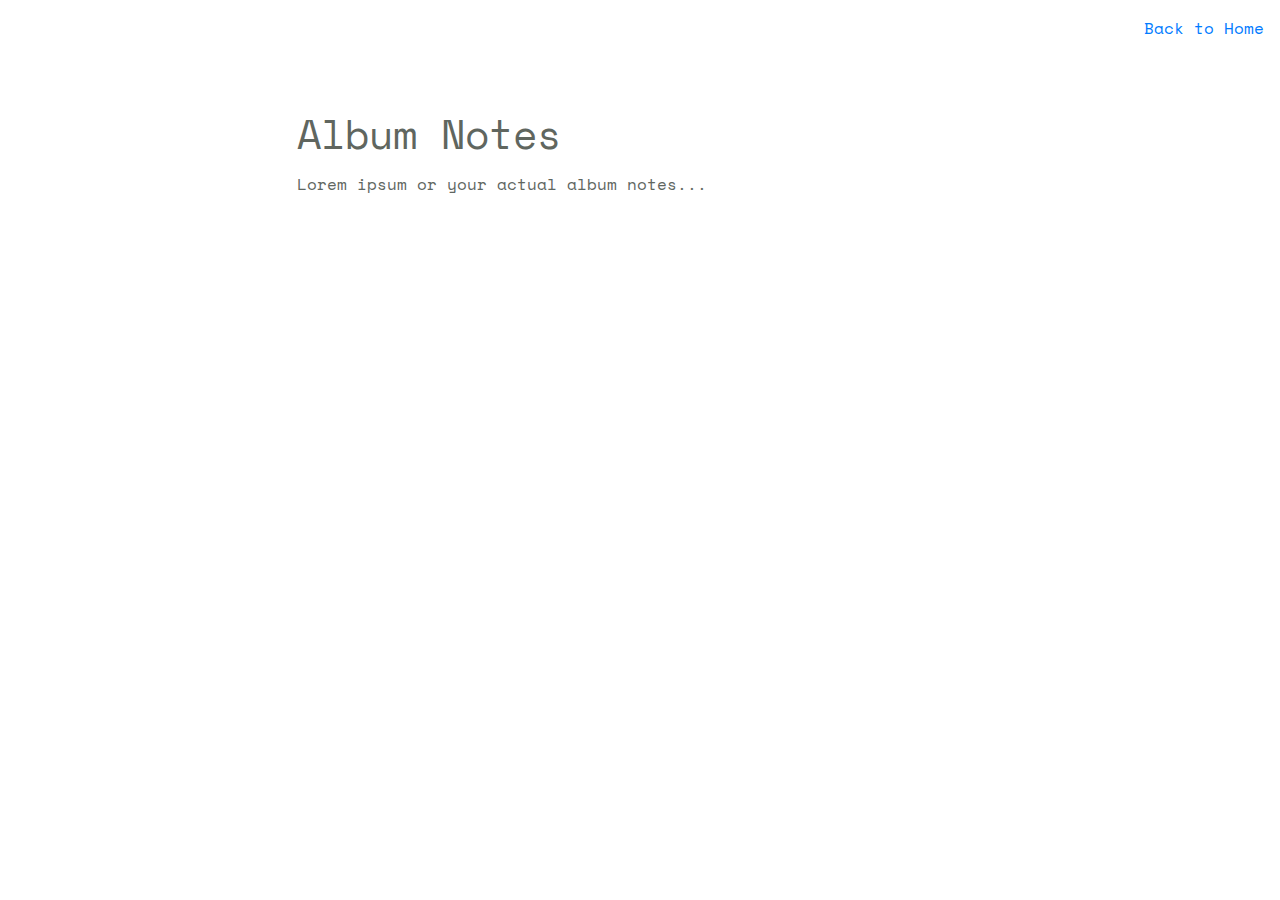
<file: albumNotes.html>
<!DOCTYPE html>
<html lang="en">
  <head>
    <meta charset="UTF-8" />
    <title>Album Notes | CHEAP SENSATIONALISM</title>

    <!-- Favicon (optional) -->
    <link rel="icon" href="images/favicon.ico" type="image/x-icon" />

    <!-- Space Mono Font -->
    <link
      rel="stylesheet"
      href="https://fonts.googleapis.com/css2?family=Space+Mono:wght@400;700&display=swap"
    />

    <!-- Link to your external CSS -->
    <link rel="stylesheet" href="styles.css" />
  </head>
  <body>
    <!-- Header with top-right navigation link -->
    <header>
      <nav class="top-right-nav">
        <a href="index.html">Back to Home</a>
      </nav>
    </header>

    <main>
      <h1>Album Notes</h1>
      <p>
        <!-- Put your album commentary, background, or any notes you'd like here. -->
        Lorem ipsum or your actual album notes...
      </p>
    </main>
  </body>
</html>
</file>
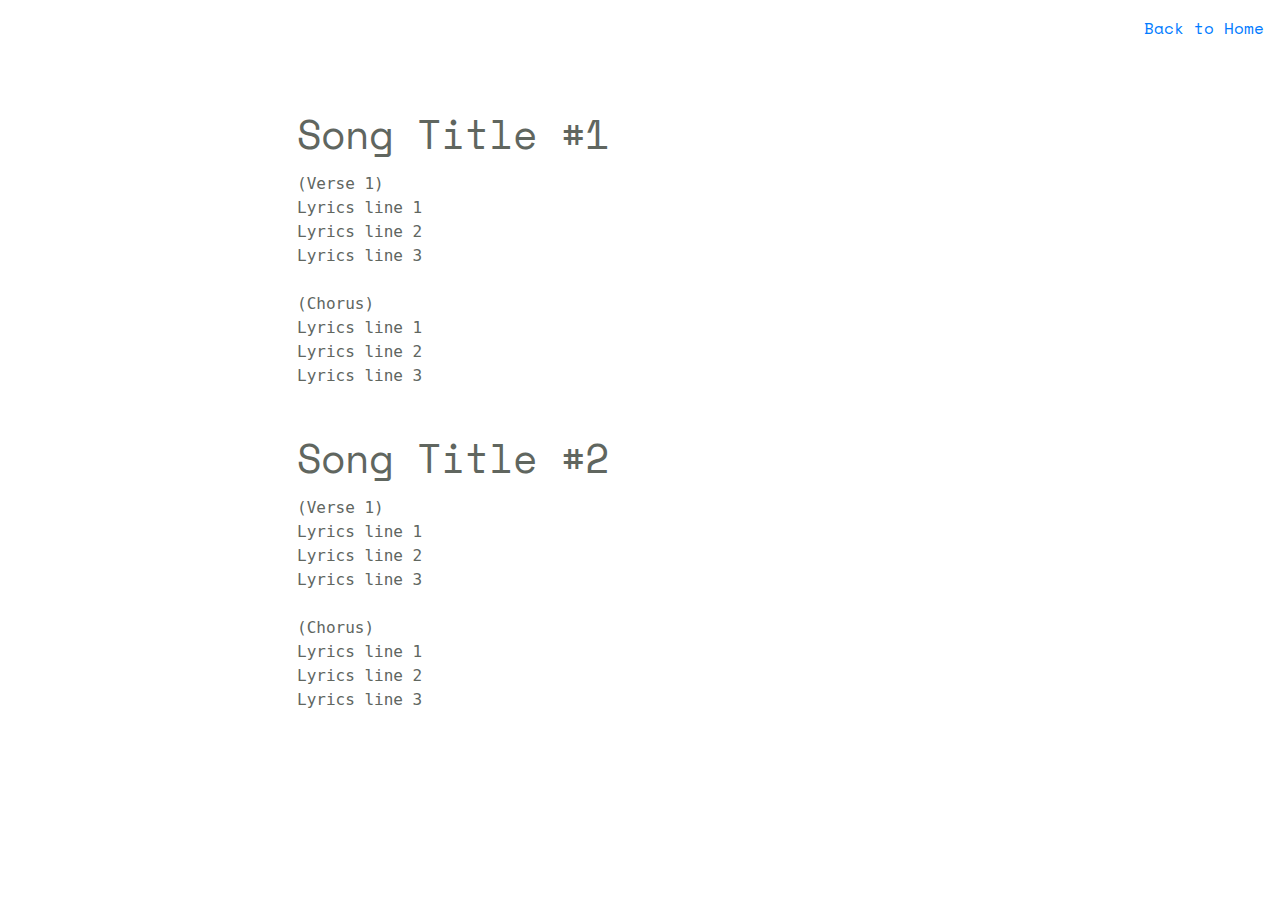
<file: lyrics.html>
<!DOCTYPE html>
<html lang="en">
  <head>
    <meta charset="UTF-8" />
    <title>Chords &amp; Lyrics | CHEAP SENSATIONALISM</title>

    <!-- Favicon (optional) -->
    <link rel="icon" href="images/favicon.ico" type="image/x-icon" />

    <!-- Space Mono Font -->
    <link
      rel="stylesheet"
      href="https://fonts.googleapis.com/css2?family=Space+Mono:wght@400;700&display=swap"
    />

    <!-- Link to your external CSS -->
    <link rel="stylesheet" href="styles.css" />
  </head>
  <body>
    <!-- Header with top-right navigation link -->
    <header>
      <nav class="top-right-nav">
        <a href="index.html">Back to Home</a>
      </nav>
    </header>

    <main>
      <h1>Song Title #1</h1>
      <pre>
(Verse 1)
Lyrics line 1
Lyrics line 2
Lyrics line 3

(Chorus)
Lyrics line 1
Lyrics line 2
Lyrics line 3
      </pre>

      <h1>Song Title #2</h1>
      <pre>
(Verse 1)
Lyrics line 1
Lyrics line 2
Lyrics line 3

(Chorus)
Lyrics line 1
Lyrics line 2
Lyrics line 3
      </pre>

      <!-- Add more songs as needed -->
    </main>
  </body>
</html>
</file>
<file: styles.css>
/* =============================
   RESET & GLOBAL
============================= */
* {
  margin: 0;
  padding: 0;
  box-sizing: border-box;
}

:root {
  --background-color: #ffffff;
  --text-color: #60665f;
  --link-color: #007BFF;
  --font-main: 'Space Mono', monospace;
}

/* Body / Base Typography */
body {
  background: var(--background-color);
  color: var(--text-color);
  font-family: var(--font-main);
  line-height: 1.5;
  font-size: 16px; /* Base font size; tweak as needed */
}

/* Center the main content */
main {
  max-width: 750px; /* or 700 / 800 as you prefer */
  margin: 0 auto;
  padding: 2rem;
}

/* Keep the header visible while scrolling */
header {
  position: sticky;
  top: 0;
  background: var(--background-color);
  z-index: 1000;
}

/* =============================
   HEADINGS
============================= */
.site-title {
  /* The site banner's top heading */
  font-size: 3.5rem;
  font-weight: 400;
  margin: 1rem 0;
  text-align: center;
}

h1 {
  font-size: 2.5rem; /* Distinctly big but smaller than .site-title */
  font-weight: 400;
  margin: 1rem 0 0.5rem;
}

h2 {
  font-size: 1.125rem; /* Slightly larger than body (16px -> 18px) */
  font-weight: 700; /* Bold for emphasis */
  margin: 1rem 0 0.5rem;
}

/* =============================
   NAV / TOP-RIGHT LINK
============================= */
.top-right-nav {
  text-align: right;
  padding: 1rem;
}

/* =============================
   IMAGES
============================= */
.album-art {
  max-width: 300px;
  width: 100%;
  height: auto;
  margin-bottom: 2rem;
  display: block;
  margin-left: auto;
  margin-right: auto; /* center the album cover as well */
}

img {
  vertical-align: middle; 
  margin-right: 0.5rem;
}

.icon {
  width: 24px;
  height: auto; /* keeps original proportions */
  vertical-align: middle; /* so the icon lines up nicely with text */
  margin-right: 0.5rem;   /* add a little space after the icon */
}

.icon {
  max-width: 24px;
  height: auto;
}

/* =============================
   LISTS
============================= */
ul {
  list-style: none;
  margin: 0 0 1rem;
  padding: 0;
}

li {
  margin: 0.5rem 0;
}

/* =============================
   LINKS
============================= */
a {
  color: var(--link-color);
  text-decoration: none;
}

a:hover {
  text-decoration: underline;
}
</file>
